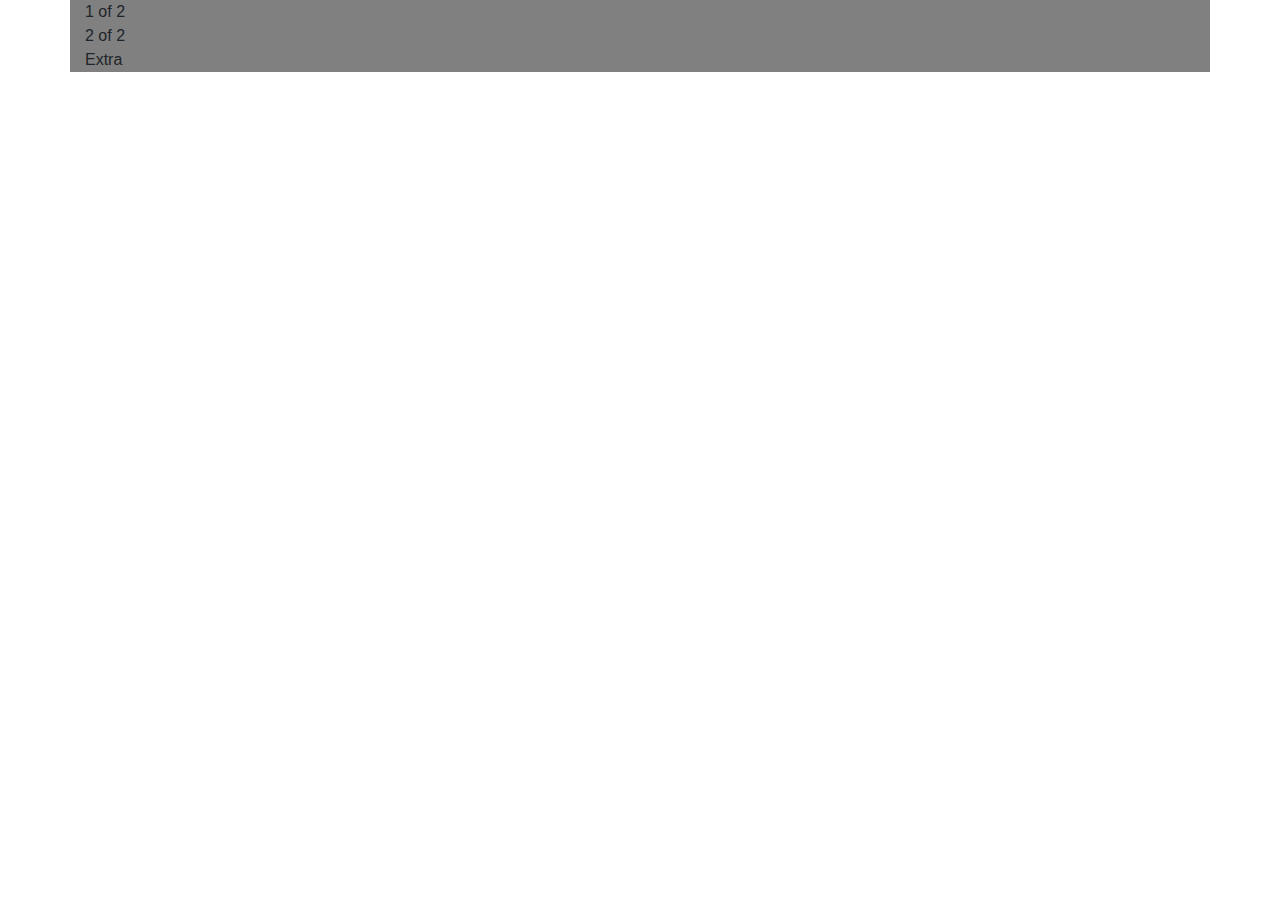
<file: index.html>
<!DOCTYPE html>
<html>
<head>
	<title>Bootstrap</title>
	<link rel="stylesheet" href="https://stackpath.bootstrapcdn.com/bootstrap/4.3.1/css/bootstrap.min.css" integrity="sha384-ggOyR0iXCbMQv3Xipma34MD+dH/1fQ784/j6cY/iJTQUOhcWr7x9JvoRxT2MZw1T" crossorigin="anonymous">
	<link rel="stylesheet" type="text/css" href="style.css">
</head>
<body>
	<div class="container">
	 	<div class="row">
	    	<div class="col col-sm-6 col-md-12 col-lg-12">
	      		1 of 2
	    	</div>
	    	<div class="col col-sm-3 col-md-6 col-lg-12">
	      		2 of 2
	    	</div>
	    	<div class="col col-sm-3 col-md-6 col-lg-12">
	    		Extra
	    	</div>
	  	</div>
	</div>
	<script src="https://code.jquery.com/jquery-3.3.1.slim.min.js" integrity="sha384-q8i/X+965DzO0rT7abK41JStQIAqVgRVzpbzo5smXKp4YfRvH+8abtTE1Pi6jizo" crossorigin="anonymous"></script>
	<script src="https://cdnjs.cloudflare.com/ajax/libs/popper.js/1.14.7/umd/popper.min.js" integrity="sha384-UO2eT0CpHqdSJQ6hJty5KVphtPhzWj9WO1clHTMGa3JDZwrnQq4sF86dIHNDz0W1" crossorigin="anonymous"></script>
	<script src="https://stackpath.bootstrapcdn.com/bootstrap/4.3.1/js/bootstrap.min.js" integrity="sha384-JjSmVgyd0p3pXB1rRibZUAYoIIy6OrQ6VrjIEaFf/nJGzIxFDsf4x0xIM+B07jRM" crossorigin="anonymous"></script>
</body>
</html>
</file>
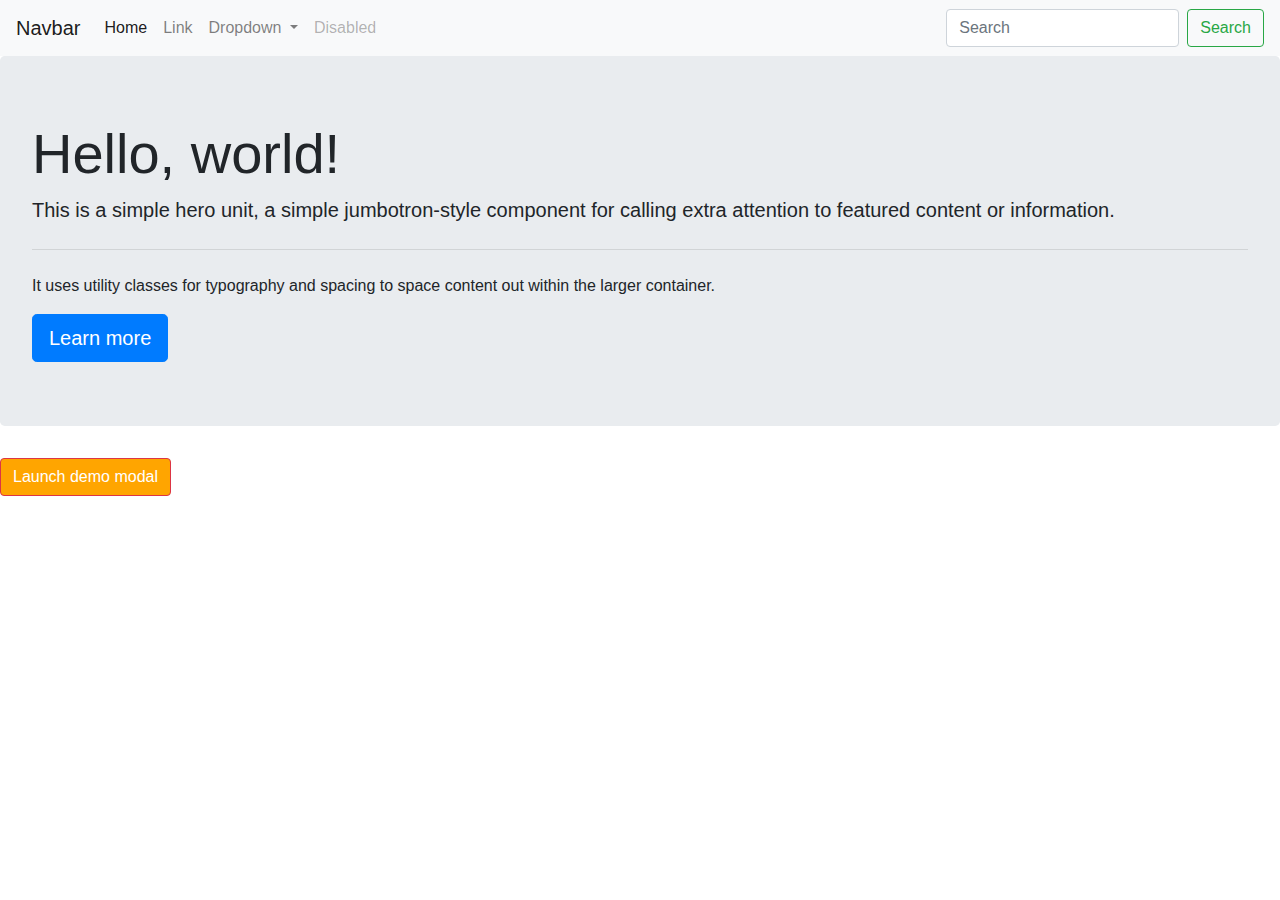
<file: index1.html>
<!DOCTYPE html>
<html>
<head>
	<title>Bootstrap</title>
	<link rel="stylesheet" href="https://stackpath.bootstrapcdn.com/bootstrap/4.3.1/css/bootstrap.min.css" integrity="sha384-ggOyR0iXCbMQv3Xipma34MD+dH/1fQ784/j6cY/iJTQUOhcWr7x9JvoRxT2MZw1T" crossorigin="anonymous">
	<link rel="stylesheet" type="text/css" href="style.css">
</head>
<body>
	<nav class="navbar navbar-expand-lg navbar-light bg-light">
  <a class="navbar-brand" href="#">Navbar</a>
  <button class="navbar-toggler" type="button" data-toggle="collapse" data-target="#navbarSupportedContent" aria-controls="navbarSupportedContent" aria-expanded="false" aria-label="Toggle navigation">
    <span class="navbar-toggler-icon"></span>
  </button>

  <div class="collapse navbar-collapse" id="navbarSupportedContent">
    <ul class="navbar-nav mr-auto">
      <li class="nav-item active">
        <a class="nav-link" href="#">Home <span class="sr-only">(current)</span></a>
      </li>
      <li class="nav-item">
        <a class="nav-link" href="#">Link</a>
      </li>
      <li class="nav-item dropdown">
        <a class="nav-link dropdown-toggle" href="#" id="navbarDropdown" role="button" data-toggle="dropdown" aria-haspopup="true" aria-expanded="false">
          Dropdown
        </a>
        <div class="dropdown-menu" aria-labelledby="navbarDropdown">
          <a class="dropdown-item" href="#">Action</a>
          <a class="dropdown-item" href="#">Another action</a>
          <div class="dropdown-divider"></div>
          <a class="dropdown-item" href="#">Something else here</a>
        </div>
      </li>
      <li class="nav-item">
        <a class="nav-link disabled" href="#" tabindex="-1" aria-disabled="true">Disabled</a>
      </li>
    </ul>
    <form class="form-inline my-2 my-lg-0">
      <input class="form-control mr-sm-2" type="search" placeholder="Search" aria-label="Search">
      <button class="btn btn-outline-success my-2 my-sm-0" type="submit">Search</button>
    </form>
  </div>
</nav>
<div class="jumbotron">
  <h1 class="display-4">Hello, world!</h1>
  <p class="lead">This is a simple hero unit, a simple jumbotron-style component for calling extra attention to featured content or information.</p>
  <hr class="my-4">
  <p>It uses utility classes for typography and spacing to space content out within the larger container.</p>
  <a class="btn btn-primary btn-lg" href="#" role="button">Learn more</a>
</div>
<!-- Button trigger modal -->
<button type="button" class="btn btn-danger" data-toggle="modal" data-target="#exampleModal">
  Launch demo modal
</button>

<!-- Modal -->
<div class="modal fade" id="exampleModal" tabindex="-1" role="dialog" aria-labelledby="exampleModalLabel" aria-hidden="true">
  <div class="modal-dialog" role="document">
    <div class="modal-content">
      <div class="modal-header">
        <h5 class="modal-title" id="exampleModalLabel">Modal title</h5>
        <button type="button" class="close" data-dismiss="modal" aria-label="Close">
          <span aria-hidden="true">&times;</span>
        </button>
      </div>
      <div class="modal-body">
        ...
      </div>
      <div class="modal-footer">
        <button type="button" class="btn btn-secondary" data-dismiss="modal">Close</button>
        <button type="button" class="btn btn-primary">Save changes</button>
      </div>
    </div>
  </div>
</div>
	<script src="https://code.jquery.com/jquery-3.3.1.slim.min.js" integrity="sha384-q8i/X+965DzO0rT7abK41JStQIAqVgRVzpbzo5smXKp4YfRvH+8abtTE1Pi6jizo" crossorigin="anonymous"></script>
	<script src="https://cdnjs.cloudflare.com/ajax/libs/popper.js/1.14.7/umd/popper.min.js" integrity="sha384-UO2eT0CpHqdSJQ6hJty5KVphtPhzWj9WO1clHTMGa3JDZwrnQq4sF86dIHNDz0W1" crossorigin="anonymous"></script>
	<script src="https://stackpath.bootstrapcdn.com/bootstrap/4.3.1/js/bootstrap.min.js" integrity="sha384-JjSmVgyd0p3pXB1rRibZUAYoIIy6OrQ6VrjIEaFf/nJGzIxFDsf4x0xIM+B07jRM" crossorigin="anonymous"></script>
</body>
</html>
</file>
<file: style.css>
.btn-danger {
	background-color: orange;
}
.btn-danger:hover {
	background-color: black;
	border: 2px solid black;
}

.col {
	background-color: grey;
}
</file>
